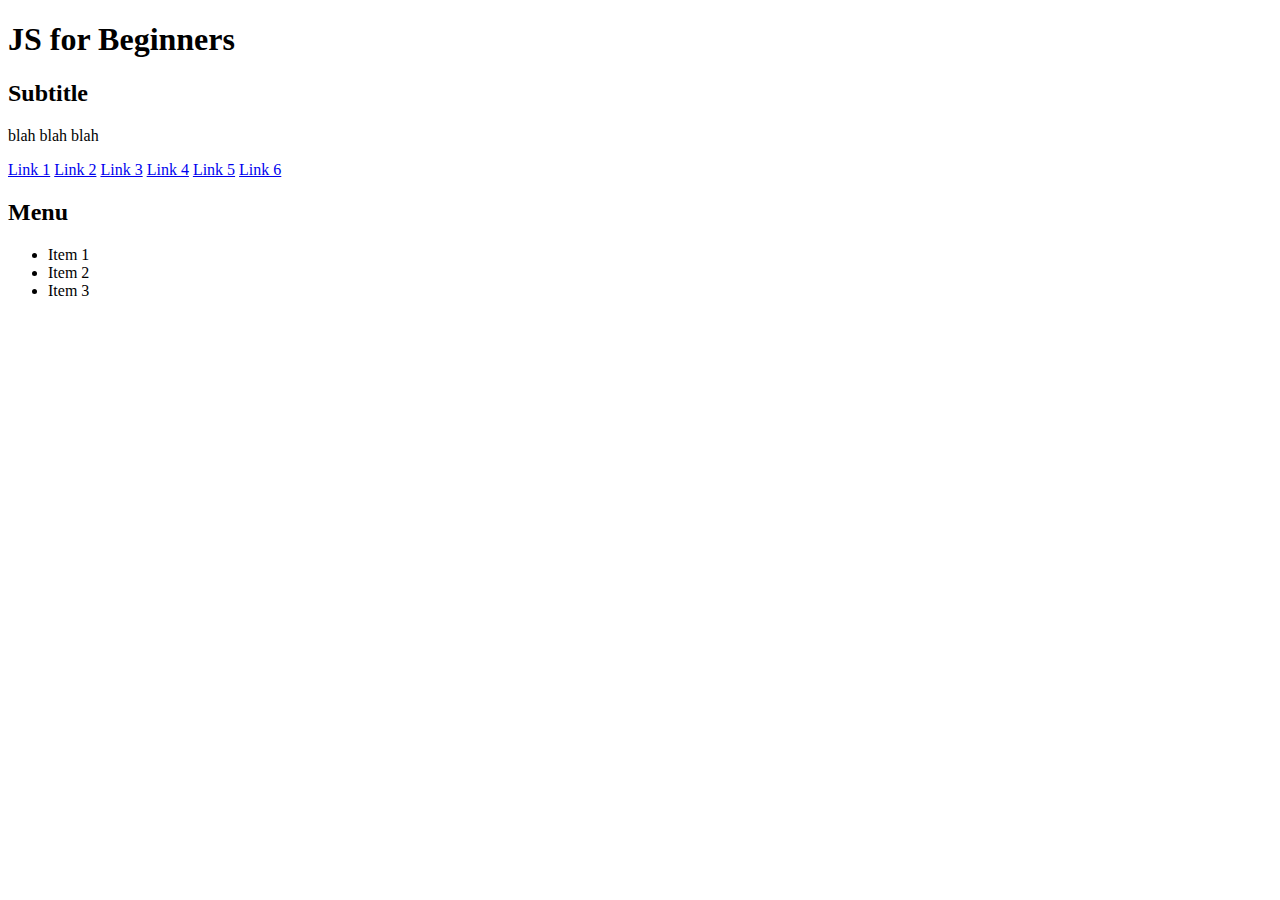
<file: index.html>
<!DOCTYPE html>
<html lang="en">
  <head>
    <meta charset="UTF-8" />
    <title>HTML 5 Boilerplate</title>
  </head>
  <body>
    <h1>JS for Beginners</h1>
    <div class="myclass" id="content">
      <h2 id="myh2">Subtitle</h2>
      <p>blah blah blah</p>
    </div>
    <a href="/Subjects" id="subject" class="ninja"> Link 1</a>
    <a href="#"> Link 2</a>
    <a href="#"> Link 3</a>
    <a href="#"> Link 4</a>
    <a href="#"> Link 5</a>
    <a href="#"> Link 6</a>

    <nav id="main-nav" class="active" style="height: 200px;">
    <h2 id="burger">Menu</h2>
    <ul>
      <li>Item 1</li>
      <li>Item 2</li>
      <li>Item 3</li>
    </ul>
    </nav>


    <script src="control_flow.js"></script>
    <script src="node_manipulation.js"></script>
    <script src="events.js"></script>
  </body>
</html>
</file>
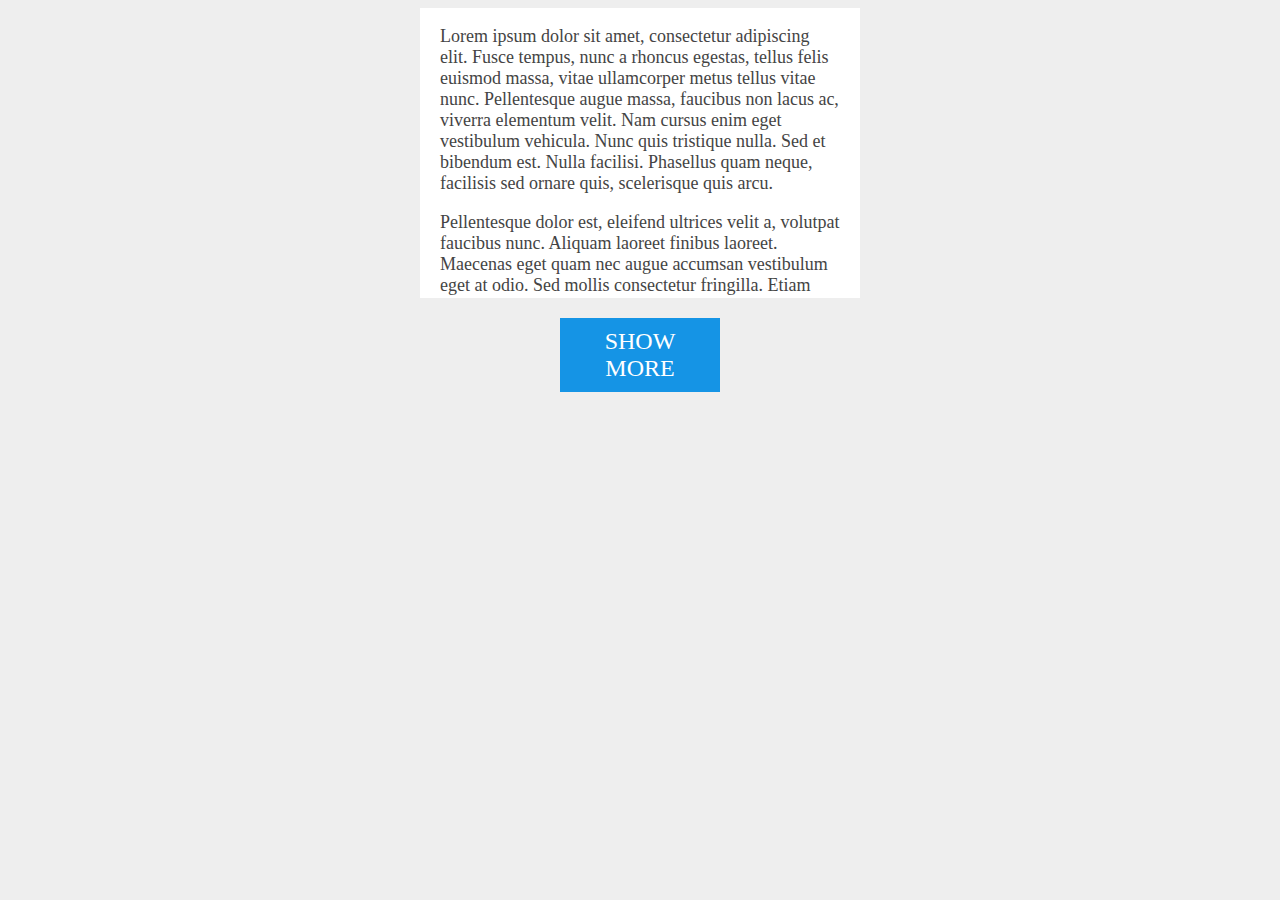
<file: events.html>
<!DOCTYPE html>
<html lang="en">

<head>
    <meta charset="UTF-8" />
    <title>Events</title>
    <link href="style.css" type="text/css" rel="stylesheet">
</head>

<body>
    <div id="content">
        <p>Lorem ipsum dolor sit amet, consectetur adipiscing elit. Fusce tempus, nunc a rhoncus egestas, tellus felis euismod massa, vitae ullamcorper metus tellus vitae nunc. Pellentesque augue massa, faucibus non lacus ac, viverra elementum velit. Nam
            cursus enim eget vestibulum vehicula. Nunc quis tristique nulla. Sed et bibendum est. Nulla facilisi. Phasellus quam neque, facilisis sed ornare quis, scelerisque quis arcu.</p>

        <p>Pellentesque dolor est, eleifend ultrices velit a, volutpat faucibus nunc. Aliquam laoreet finibus laoreet. Maecenas eget quam nec augue accumsan vestibulum eget at odio. Sed mollis consectetur fringilla. Etiam rhoncus consequat nisl, nec pharetra
            massa pulvinar id. Donec a urna magna. In libero dui, iaculis vel nunc ac, consequat aliquam nisl. Morbi laoreet, neque quis faucibus elementum, quam dui pharetra leo, quis egestas ligula odio sit amet purus. Nulla dictum risus quam, vel dignissim
            neque dapibus sed. Morbi cursus neque ut lectus molestie, vitae condimentum nunc commodo. Cras sit amet turpis varius, finibus erat sit amet, scelerisque nisl. Proin condimentum leo est, quis tempor purus venenatis a. Fusce sed sollicitudin
            arcu.
            <p>
    </div>

    <a id="show-more">Show More</a>

    <script src="events.js"></script>
</body>

</html>
</file>
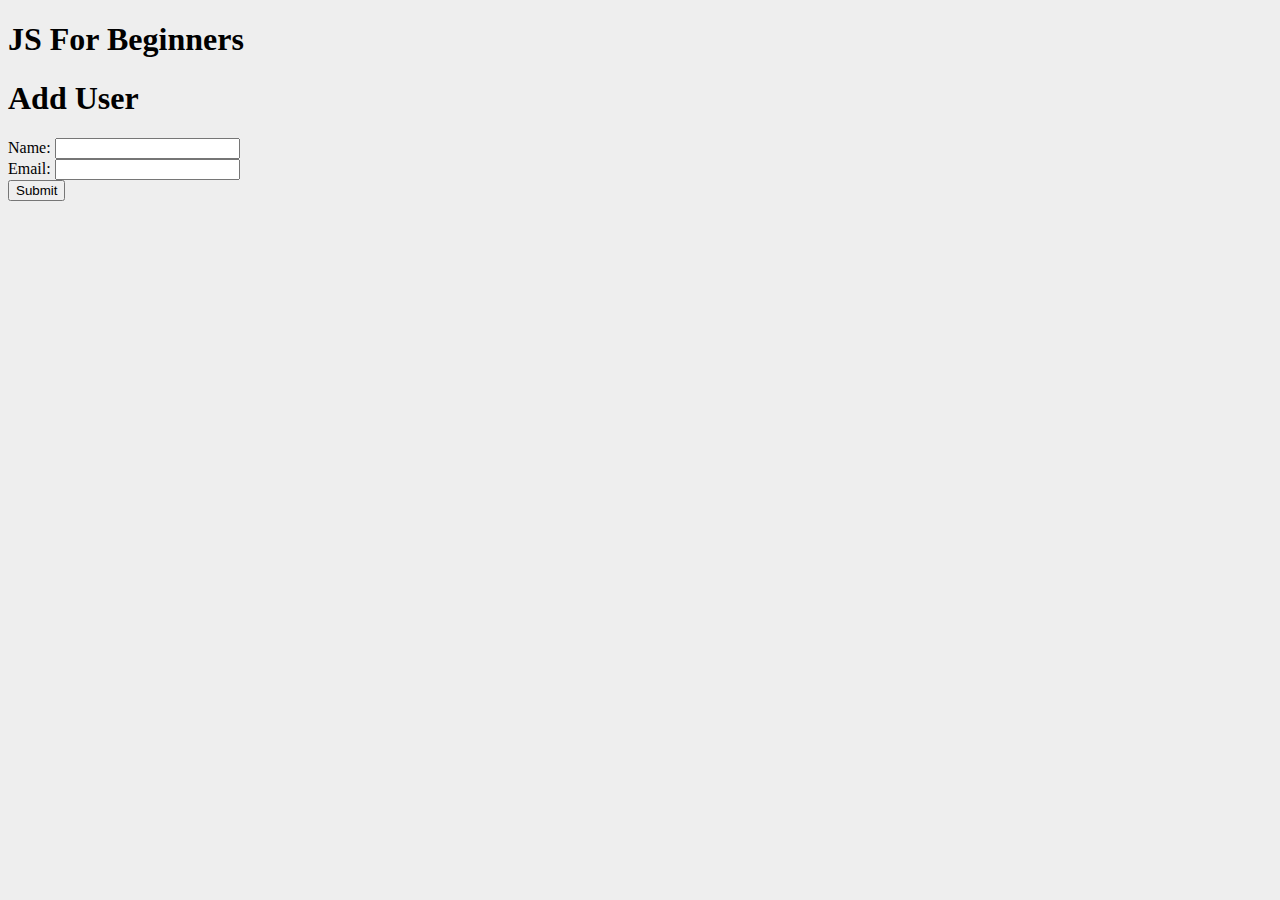
<file: events2.html>
<!DOCTYPE html>
<html lang="en">
  <head>
    <meta charset="UTF-8" />
    <meta name="viewport" content="width=device-width, initial-scale=1.0" />
    <meta http-equiv="X-UA-Compatible" content="ie=edge" />
    <title>JS For Beginners</title>
    <link rel="stylesheet" href="style.css">
  </head>
  <body>
    <header>
      <h1>JS For Beginners</h1>
    </header>

    <section class="container">
      <form id="my-form">
        <h1>Add User</h1>
        <div class="msg"></div>
        <div>
          <label for="name">Name:</label>
          <input type="text" id="name">
        </div>
        <div>
          <label for="email">Email:</label>
          <input type="text" id="email">
        </div>
        <input class="btn" type="submit" value="Submit">
      </form>

      <ul id="users"></ul>

      <!-- <ul class="items">
        <li class="item">Item 1</li>
        <li class="item">Item 2</li>
        <li class="item">Item 3</li>
      </ul> -->
    </section>
    

    <script src="events2.js"></script>
  </body>
</html>
</file>
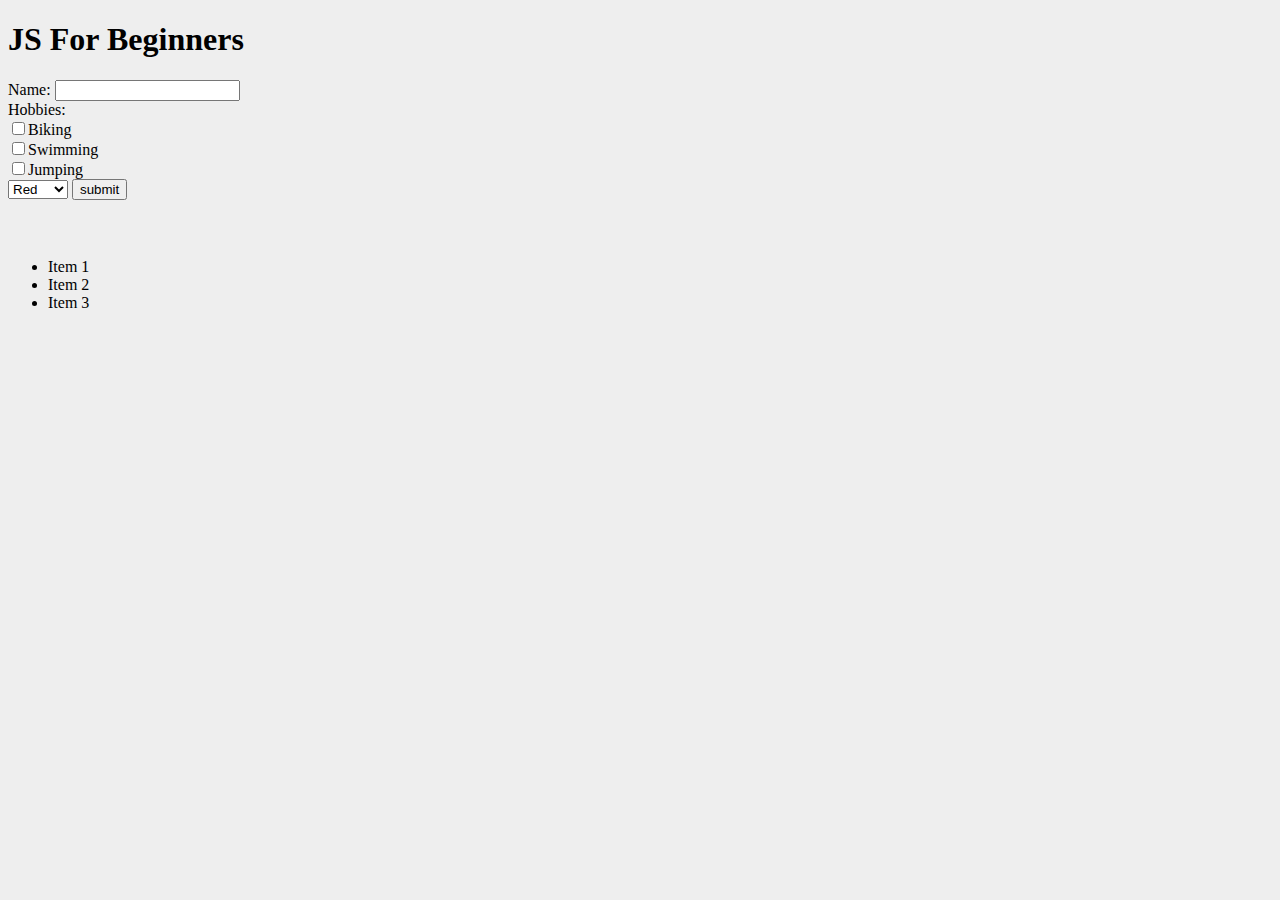
<file: forms.html>
<!DOCTYPE html>
<html lang="en">

<head>
    <meta charset="UTF-8" />
    <title>Forms</title>
    <link href="style.css" type="text/css" rel="stylesheet">
</head>

<body>
    <header>
        <h1>JS For Beginners</h1>
    </header>
    <form id="my-form" name="myForm" action="#">
        <label for="name">Name:</label>
        <input type="text" name="name"><br />
        <label>Hobbies:</label><br />
        <input type="checkbox" name="biking" value="biking">Biking<br />
        <input type="checkbox" name="swimming" value="swimming">Swimming<br />
        <input type="checkbox" name="jumping" value="jumping">Jumping<br />
        <select name="color">
            <option>Red</option>
            <option>Blue</option>
            <option>Green</option>
        </select>
        <input type="submit" name="submit" value="submit">

    </form>

    <div id="message" style="color: red;"></div>

    <ul class="items">
        <li class="item">Item 1</li>
        <li class="item">Item 2</li>
        <li class="item">Item 3</li>
    </ul>

    <!-- <script src="forms.js"></script> -->
    <script src="node_manipulation.js"></script>
</body>

</html>
</file>
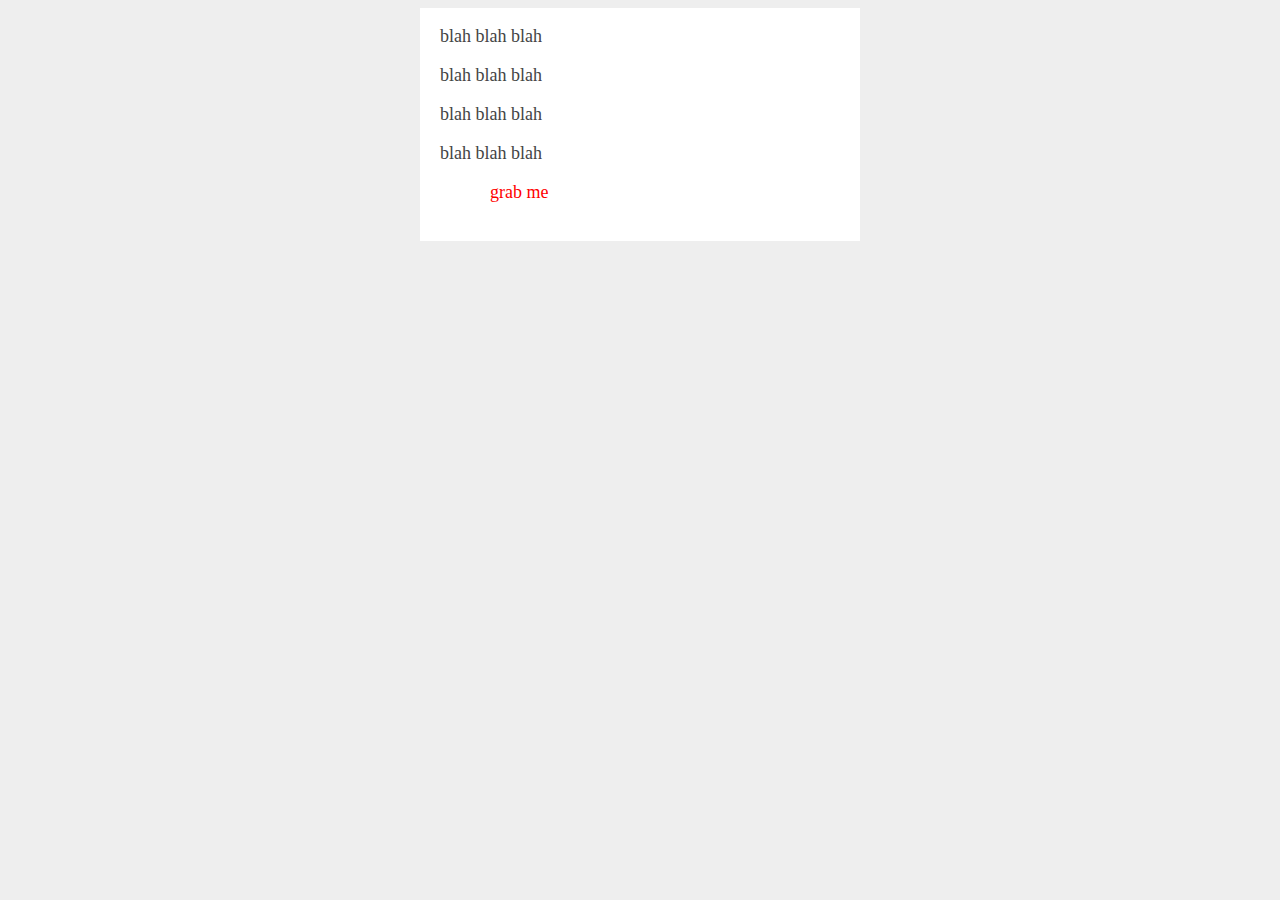
<file: jquery.html>
<!DOCTYPE html>
<html lang="en">

<head>
    <meta charset="UTF-8" />
    <title>Jquery Stuff</title>
    <link href="style.css" type="text/css" rel="stylesheet">
</head>

<body>
    <div id="content">
        <p>blah blah blah</p>
        <p>blah blah blah</p>
        <p>blah blah blah</p>
        <p>blah blah blah</p>
        <p>grab me</p>
    </div>

    <script src="https://code.jquery.com/jquery-3.6.0.min.js" integrity="sha256-/xUj+3OJU5yExlq6GSYGSHk7tPXikynS7ogEvDej/m4=" crossorigin="anonymous"></script>
    <script src="jquery.js "></script>
</body>

</html>
</file>
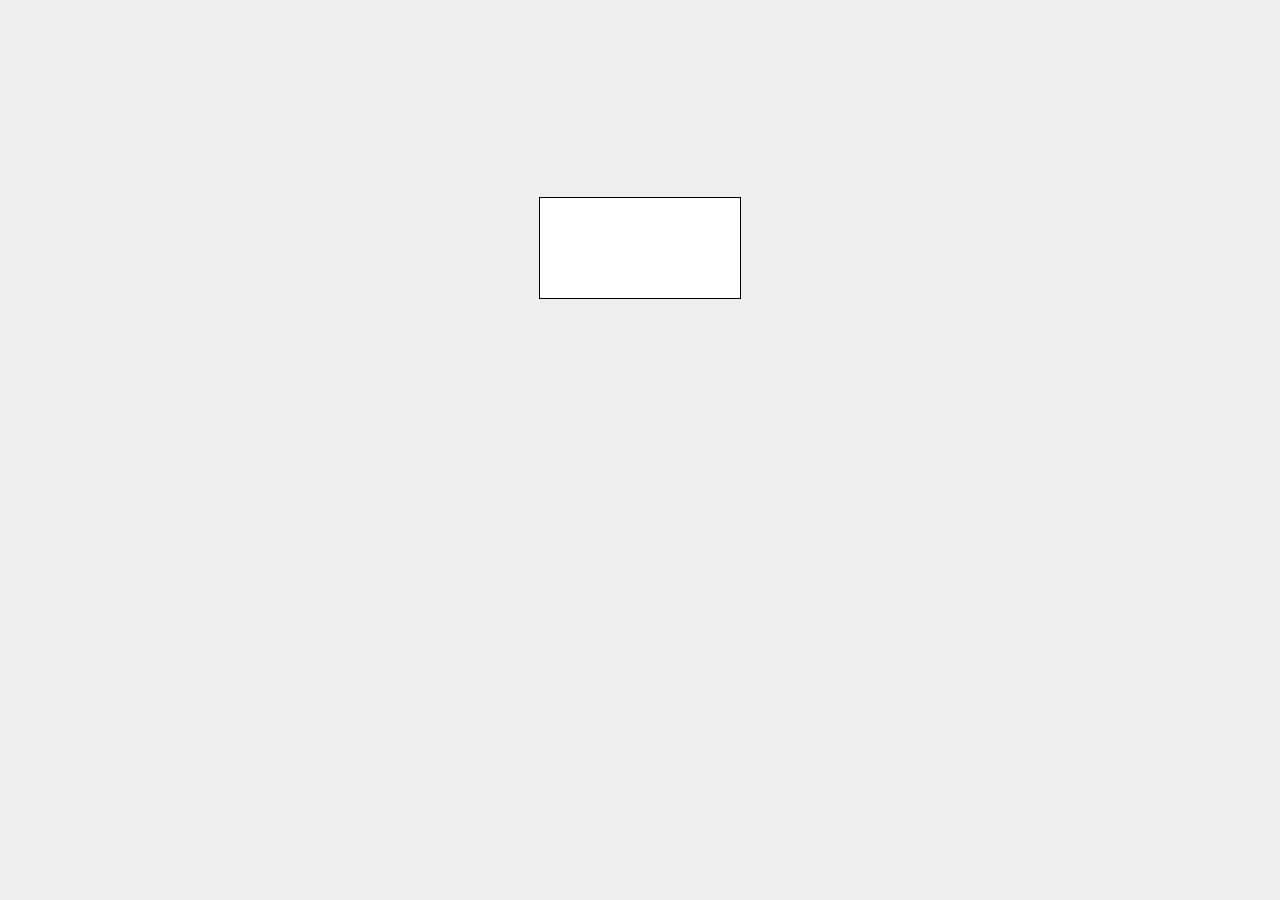
<file: timers.html>
<!DOCTYPE html>
<html lang="en">

<head>
    <meta charset="UTF-8" />
    <title>Timers</title>
    <link href="style.css" type="text/css" rel="stylesheet">
</head>

<body>
    <div id="message">
        <p>THIS IS A REALLLLLY IMPORTANT NOTIFICATION!</p>
        <p>PIE IS NICE</p>
    </div>

    <div id="color-changer"></div>

    <script src="timers.js"></script>
</body>

</html>
</file>
<file: style.css>
body {
    background: #eee;
}

#content {
    width: 400px;
    background: #fff;
    padding: 20px;
    padding-top: 0;
    font-family: calibri;
    font-size: 18px;
    color: #444;
    margin: 0 auto;
    max-height: 270px;
    overflow: hidden;
    /* set transitions up. */
    -webkit-transition: max-height 0.7s;
    -moz-transition: max-height 0.7s;
    transition: max-height 0.7s;
}

#content.open {
    max-height: 1000px;
    /* Set transitions up. */
    -webkit-transition: max-height 0.7s;
    -moz-transition: max-height 0.7s;
    transition: max-height 0.7s;
}

#show-more {
    background: #1594e5;
    color: #fff;
    font-family: calibri;
    display: block;
    width: 140px;
    font-size: 24px;
    text-transform: uppercase;
    padding: 10px;
    text-align: center;
    margin: 20px auto;
    cursor: pointer;
}

#message {
    width: 400px;
    background: #ddaaaa;
    padding: 20px;
    padding: 20px;
    font-family: calibri;
    font-size: 18px;
    color: #444;
    margin: 0 auto;
    text-align: center;
    border: 1px solid #ff7777;
    font-weight: bold;
    opacity: 0;
    /* set transitions up. */
    -webkit-transition: max-height 0.7s;
    -moz-transition: max-height 0.7s;
    transition: max-height 0.7s;
}

#message.show {
    opacity: 1;
    /* set transitions up. */
    -webkit-transition: max-height 0.7s;
    -moz-transition: max-height 0.7s;
    transition: max-height 0.7s;
}

#color-changer {
    width: 200px;
    height: 100px;
    margin: 30px auto;
    border: 1px solid #000;
    background: #fff;
    /* set transitions up. */
    -webkit-transition: background 0.7s;
    -moz-transition: background 0.7s;
    transition: background 0.7s;
}
</file>
